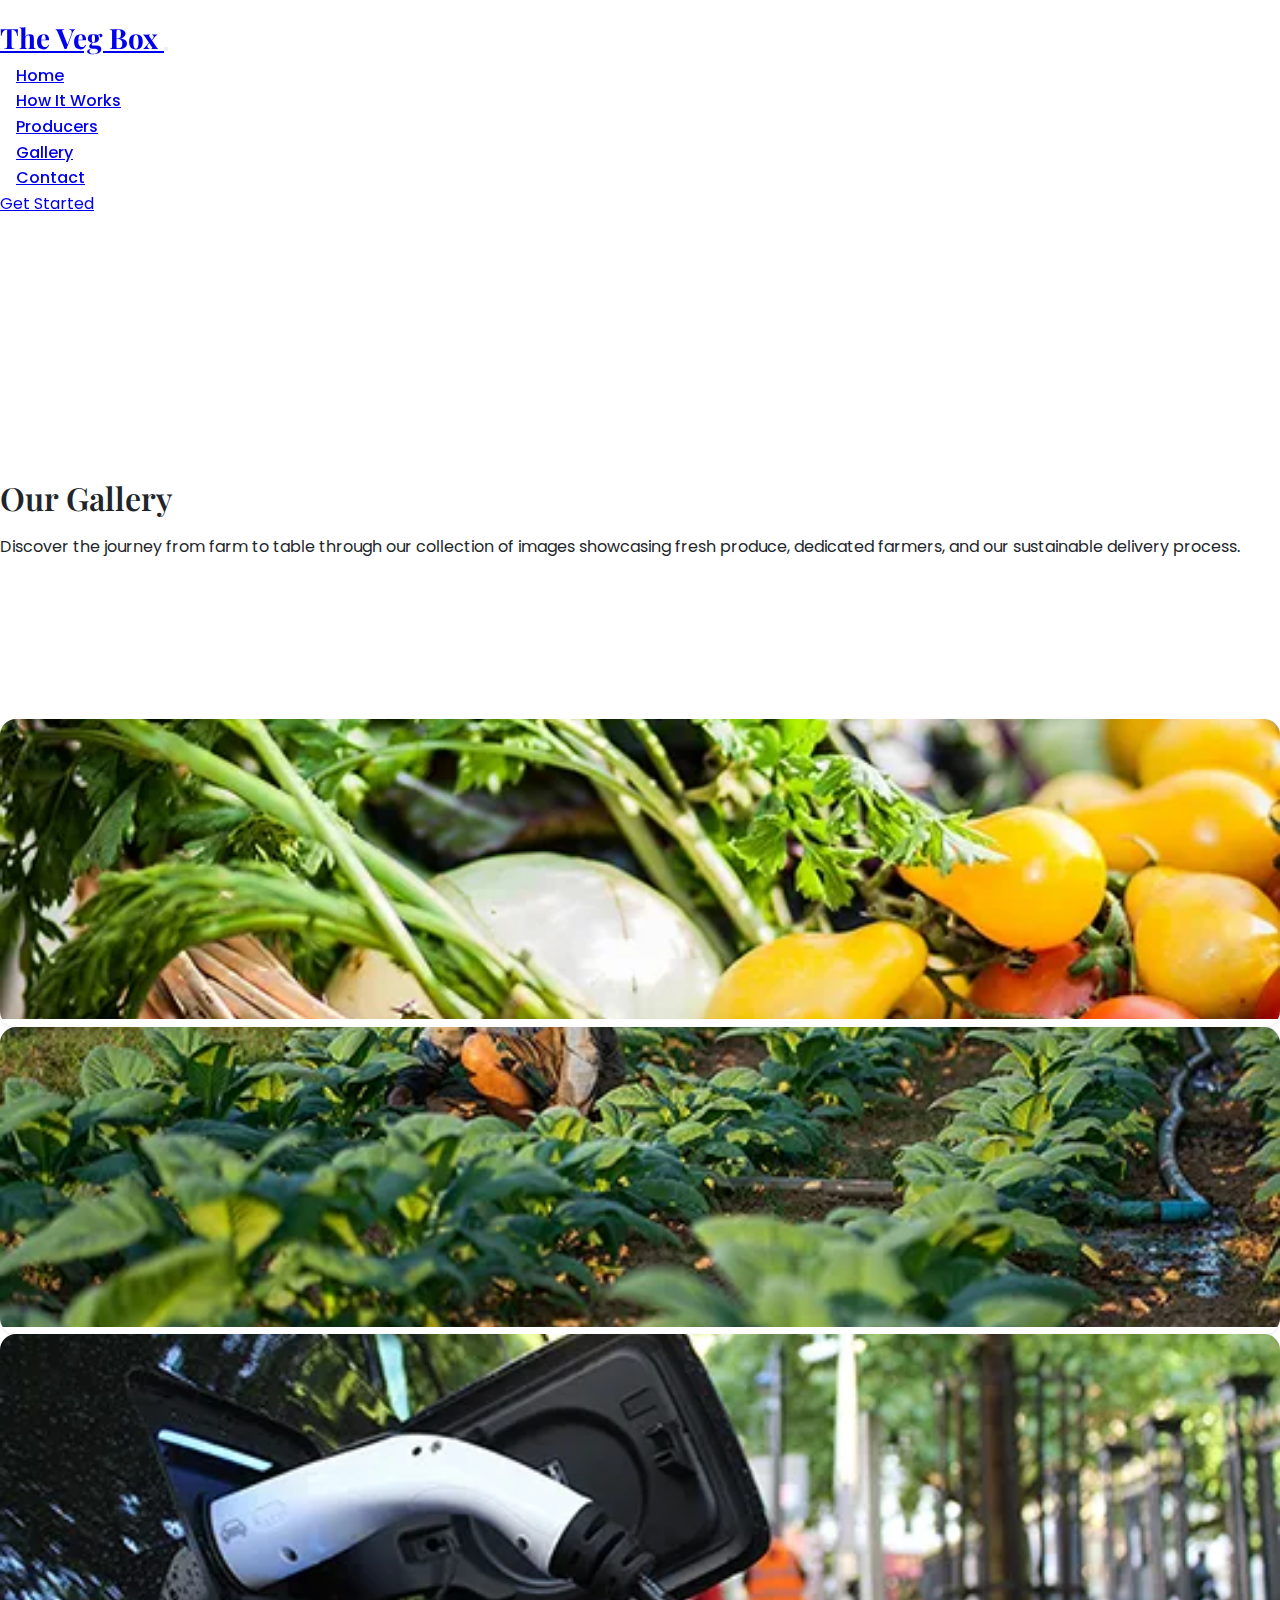
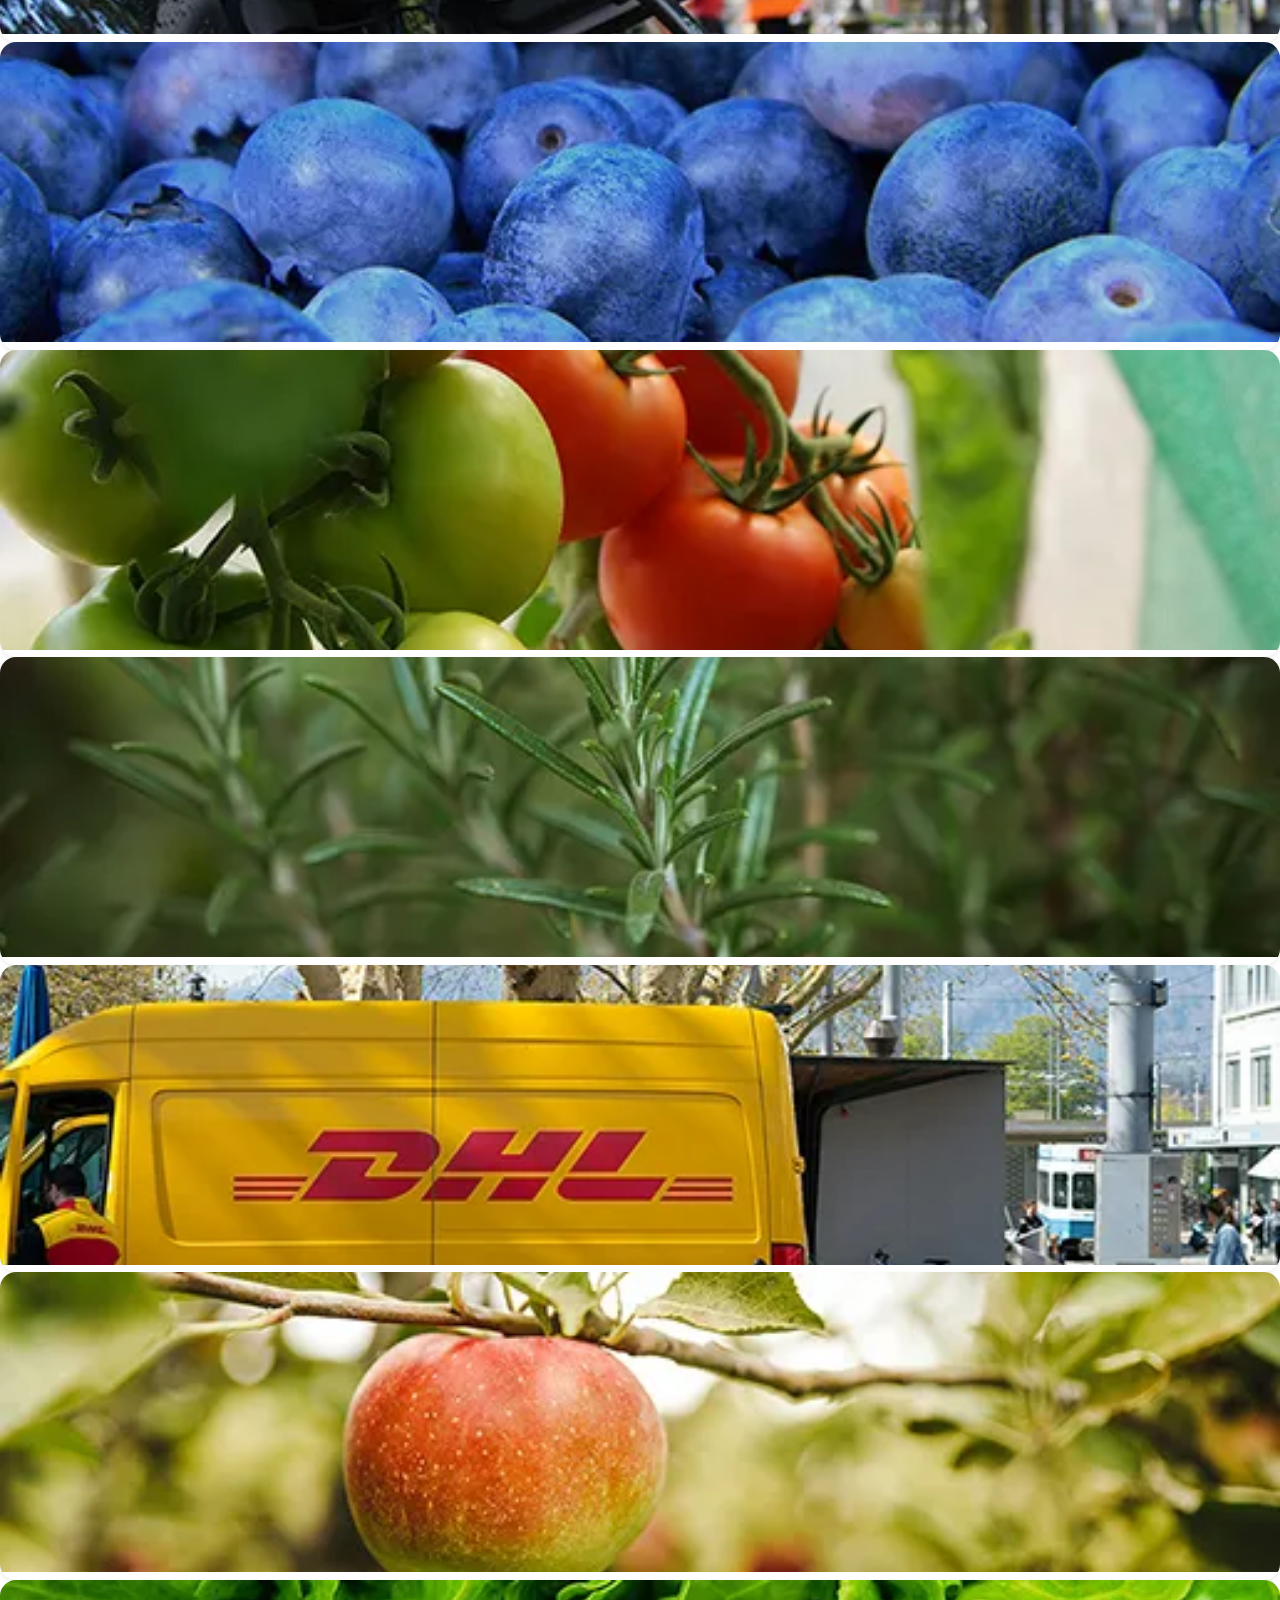
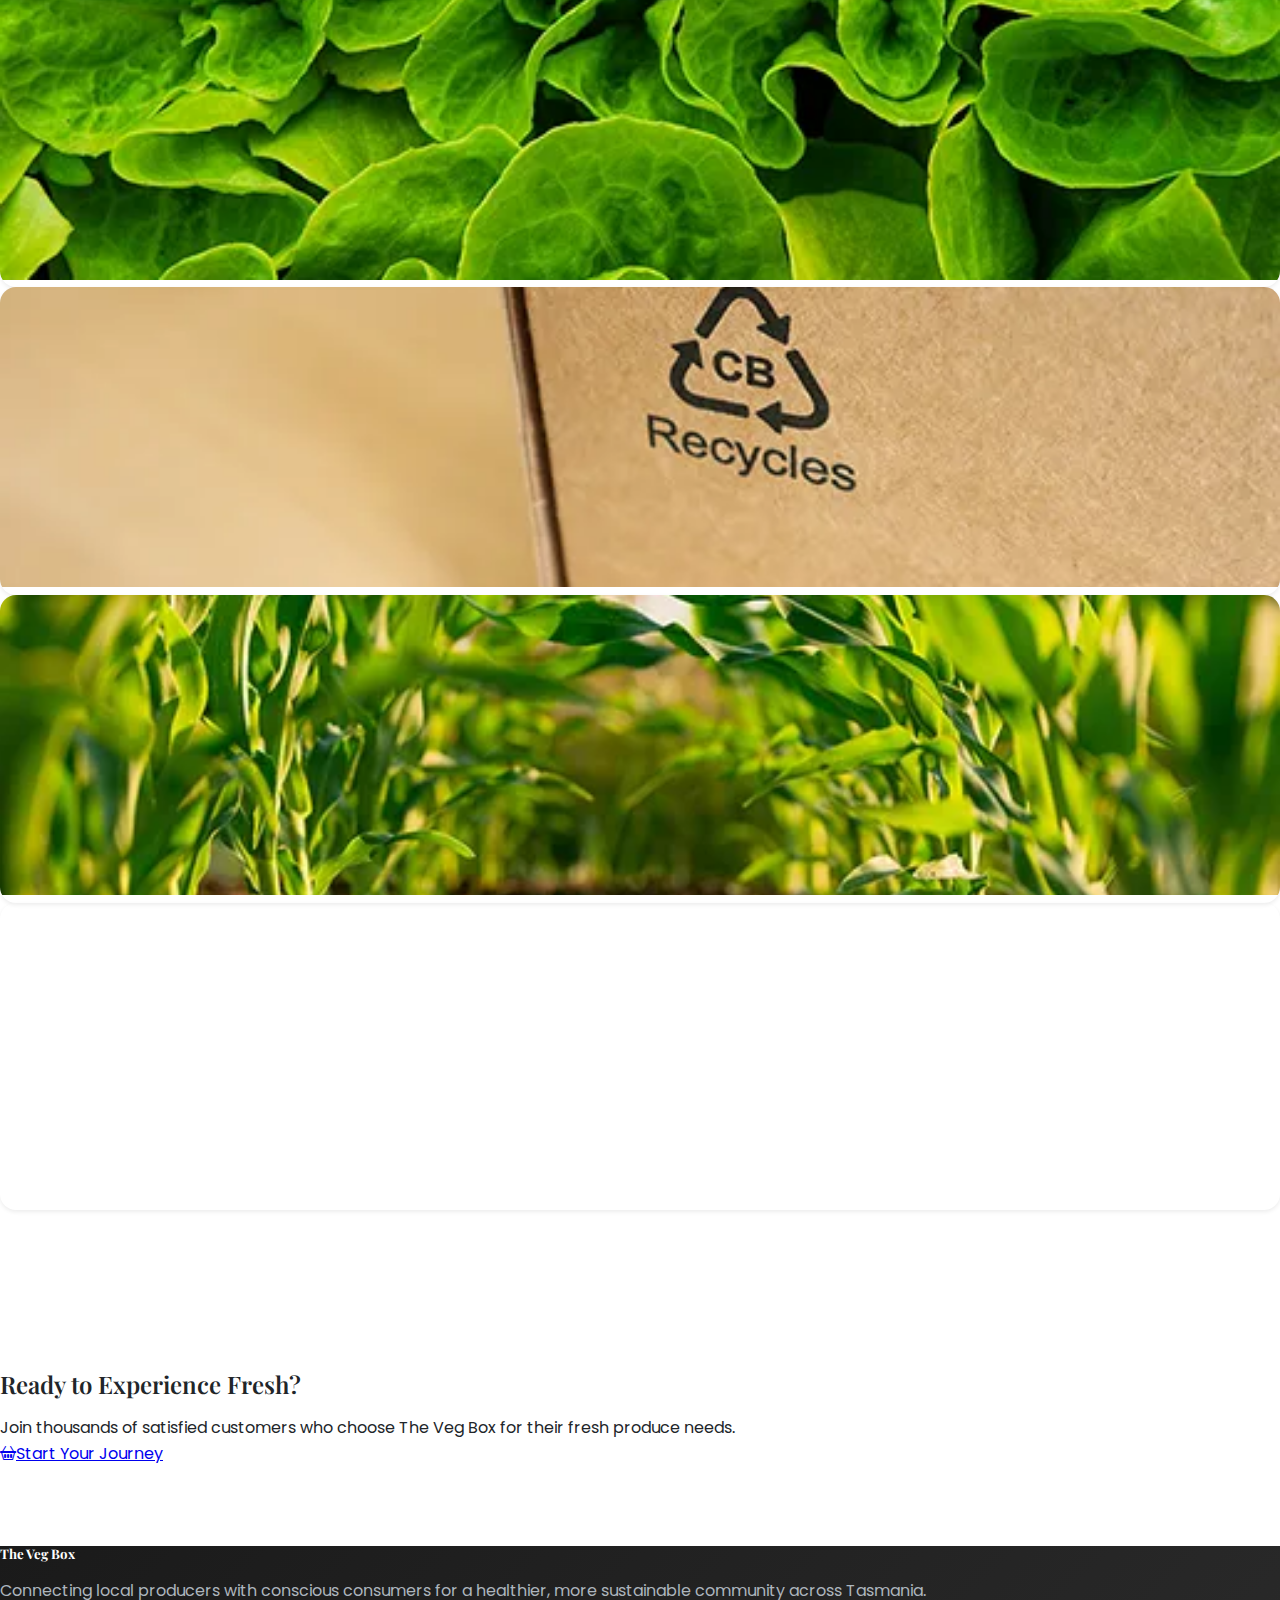
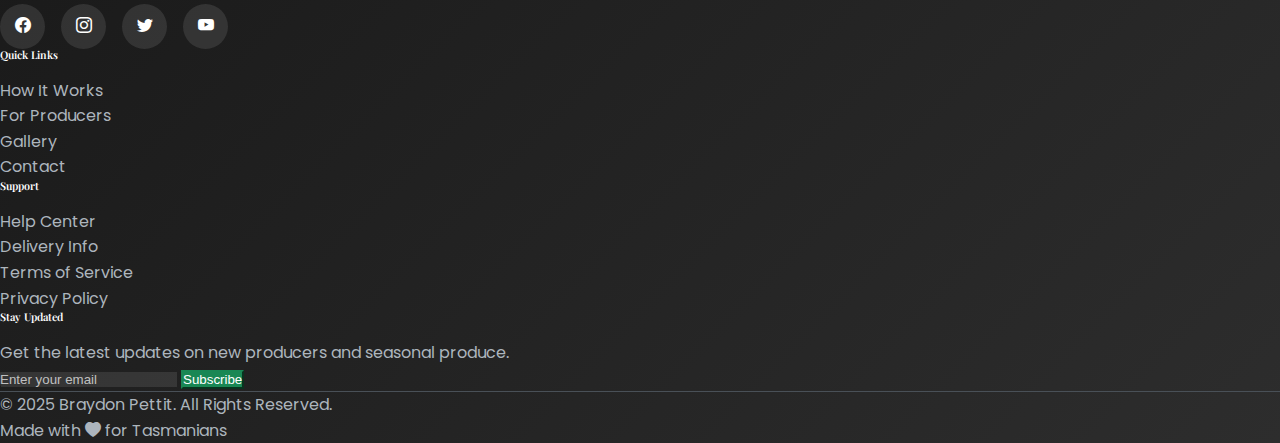
<file: gallery.html>
<!DOCTYPE html>
<html lang="en">

<head>
  <!-- Required meta tags -->
  <meta charset="UTF-8">
  <meta name="viewport" content="width=device-width, initial-scale=1.0">
  <meta http-equiv="X-UA-Compatible" content="IE=edge">

  <!-- Page Title -->
  <title>The Veg Box - Photo Gallery of Fresh Tasmania Produce</title>

  <!-- Description -->
  <meta name="description"
    content="Browse our gallery of fresh Tasmanian produce from local farmers. See the quality fruits and vegetables available through The Veg Box delivery service.">

  <!-- Robots -->
  <meta name="robots" content="index, follow">
  <meta name="googlebot" content="index, follow">

  <!-- Open Graph Protocol -->
  <meta property="og:title" content="The Veg Box">
  <meta property="og:site_name" content="The Veg Box">
  <meta property="og:url" content="https://bray2sick.github.io/the-veg-box/gallery.html">
  <meta property="og:description"
    content="Browse our gallery of fresh Tasmanian produce from local farmers. See the quality fruits and vegetables available through The Veg Box delivery service.">
  <meta property="og:type" content="website">

  <!-- Theme Color -->
  <meta name="theme-color" content="#ffffff">

  <!-- Web App Capabilities -->
  <meta name="mobile-web-app-capable" content="yes">
  <meta name="apple-mobile-web-app-capable" content="yes">
  <meta name="apple-mobile-web-app-title" content="The Veg Box">

  <!-- DNS Prefetch -->
  <link rel="dns-prefetch" href="https://cdn.jsdelivr.net">
  <link rel="dns-prefetch" href="https://fonts.googleapis.com">
  <link rel="dns-prefetch" href="https://fonts.gstatic.com">

  <!-- Favicon -->
  <link rel="icon" type="image/png" href="favicon-96x96.png" sizes="96x96">
  <link rel="icon" type="image/svg+xml" href="favicon.svg">
  <link rel="icon" type="image/x-icon" href="favicon.ico">
  <link rel="apple-touch-icon" sizes="180x180" href="apple-touch-icon.png">

  <!-- Manifest -->
  <link rel="manifest" href="site.webmanifest">

  <!-- Canonical -->
  <link rel="canonical" href="https://bray2sick.github.io/the-veg-box/gallery.html">

  <!-- Sitemap -->
  <link rel="sitemap" type="application/xml" title="sitemap" href="sitemap.xml">

  <!-- Bootstrap CSS -->
  <link href="https://cdn.jsdelivr.net/npm/bootstrap@5.3.6/dist/css/bootstrap.min.css" rel="stylesheet"
    integrity="sha384-4Q6Gf2aSP4eDXB8Miphtr37CMZZQ5oXLH2yaXMJ2w8e2ZtHTl7GptT4jmndRuHDT" crossorigin="anonymous">

  <!-- Bootstrap Icons -->
  <link rel="stylesheet" href="https://cdn.jsdelivr.net/npm/bootstrap-icons@1.11.2/font/bootstrap-icons.css">

  <!-- Custom CSS -->
  <link rel="stylesheet" href="styles/style.min.css">

  <!-- Google Fonts -->
  <link rel="preconnect" href="https://fonts.googleapis.com">
  <link rel="preconnect" href="https://fonts.gstatic.com" crossorigin>
  <link
    href="https://fonts.googleapis.com/css2?family=Poppins:wght@300;400;500;600;700;800&family=Playfair+Display:wght@400;500;600;700&display=swap"
    rel="stylesheet">
</head>

<!-- Body -->

<body>
  <!-- Header -->
  <header>
    <!-- Navigation -->
    <nav class="navbar navbar-expand-lg navbar-light bg-white shadow-sm fixed-top">
      <div class="container">
        <a class="navbar-brand fw-bold text-success d-flex align-items-center" href="index.html">
          <span class="brand-text">The Veg Box</span>
        </a>
        <button class="navbar-toggler border-0 shadow-none" type="button" data-bs-toggle="collapse"
          data-bs-target="#navbarNav" aria-controls="navbarNav" aria-expanded="false" aria-label="Toggle navigation">
          <span class="navbar-toggler-icon"></span>
        </button>
        <!-- Navigation Links -->
        <div class="collapse navbar-collapse" id="navbarNav">
          <ul class="navbar-nav ms-auto align-items-center">
            <li class="nav-item">
              <a class="nav-link fw-medium" href="index.html#home">Home</a>
            </li>
            <li class="nav-item">
              <a class="nav-link fw-medium" href="index.html#how-it-works">How It Works</a>
            </li>
            <li class="nav-item">
              <a class="nav-link fw-medium" href="index.html#producers">Producers</a>
            </li>
            <li class="nav-item">
              <a class="nav-link fw-medium" href="gallery.html">Gallery</a>
            </li>
            <li class="nav-item">
              <a class="nav-link fw-medium" href="index.html#contact">Contact</a>
            </li>
            <li class="nav-item ms-0 ms-lg-3">
              <a class="btn btn-success rounded-pill px-4 fw-medium" href="index.html#signup">Get Started</a>
            </li>
          </ul>
        </div>
      </div>
    </nav>
  </header>
  <!-- Main -->
  <main>
    <!-- Gallery Header Section -->
    <section class="gallery-header section-padding bg-light">
      <div class="container">
        <div class="row">
          <div class="col-lg-8 mx-auto text-center">
            <h1 class="display-4 fw-bold mb-4">Our Gallery</h1>
            <p class="lead text-muted">Discover the journey from farm to table through our collection of images
              showcasing fresh produce, dedicated farmers, and our sustainable delivery process.</p>
          </div>
        </div>
      </div>
    </section>
    <!-- Gallery Section -->
    <section class="gallery-section section-padding">
      <div class="container">
        <!-- Gallery Grid -->
        <div class="row g-4" id="galleryGrid">
          <!-- Image 1 -->
          <div class="col-lg-4 col-md-6 gallery-item">
            <div class="gallery-card">
              <img src="images/vegetables-788.webp"
                srcset="images/vegetables-516.webp 516w, images/vegetables-788.webp 788w, images/vegetables-1032.webp 1032w, images/vegetables-1350.webp 1350w, images/vegetables-1548.webp 1548w"
                sizes="(min-width: 780px) 452px, (min-width: 600px) 516px, (min-width: 520px) calc(33.33vw + 323px), calc(13vw + 411px)"
                alt="Photo by Jan Kraus on Unsplash" class="img-fluid" loading="lazy">
              <div class="gallery-overlay">
                <div class="gallery-content">
                  <h5 class="fw-semibold">Fresh Organic Vegetables</h5>
                  <p class="mb-0">Locally grown tomatoes, lettuce, and carrots</p>
                </div>
              </div>
            </div>
          </div>
          <!-- Image 2 -->
          <div class="col-lg-4 col-md-6 gallery-item">
            <div class="gallery-card">
              <img src="images/farmer-788.webp"
                srcset="images/farmer-516.webp 516w, images/farmer-788.webp 788w, images/farmer-1032.webp 1032w, images/farmer-1350.webp 1350w, images/farmer-1548.webp 1548w"
                sizes="(min-width: 780px) 452px, (min-width: 600px) 516px, (min-width: 520px) calc(33.33vw + 323px), calc(13vw + 411px)"
                alt="Photo by Siwawut Phoophinyo on Unsplash" class="img-fluid" loading="lazy">
              <div class="gallery-overlay">
                <div class="gallery-content">
                  <h5 class="fw-semibold">Local Farmer at Work</h5>
                  <p class="mb-0">Harvesting fresh produce with care</p>
                </div>
              </div>
            </div>
          </div>
          <!-- Image 3 -->
          <div class="col-lg-4 col-md-6 gallery-item">
            <div class="gallery-card">
              <img src="images/electric-788.webp"
                srcset="images/electric-516.webp 516w, images/electric-788.webp 788w, images/electric-1032.webp 1032w, images/electric-1350.webp 1350w, images/electric-1548.webp 1548w"
                sizes="(min-width: 780px) 452px, (min-width: 600px) 516px, (min-width: 520px) calc(33.33vw + 323px), calc(13vw + 411px)"
                alt="Photo by Andrew Roberts on Unsplash" class="img-fluid" loading="lazy">
              <div class="gallery-overlay">
                <div class="gallery-content">
                  <h5 class="fw-semibold">Eco-Friendly Delivery</h5>
                  <p class="mb-0">Electric vehicles for sustainable transport</p>
                </div>
              </div>
            </div>
          </div>
          <!-- Image 4 -->
          <div class="col-lg-4 col-md-6 gallery-item">
            <div class="gallery-card">
              <img src="images/blueberries-1032.webp"
                srcset="images/blueberries-516.webp 516w, images/blueberries-832.webp 832w, images/blueberries-1032.webp 1032w, images/blueberries-1248.webp 1248w, images/blueberries-1548.webp 1548w"
                sizes="(min-width: 780px) 394px, (min-width: 580px) 516px, (min-width: 460px) calc(100vw - 24px), calc(11.43vw + 366px)"
                alt="Photo by Katherine Chase on Unsplash" class="img-fluid" loading="lazy">
              <div class="gallery-overlay">
                <div class="gallery-content">
                  <h5 class="fw-semibold">Fresh Local Fruits</h5>
                  <p class="mb-0">Seasonal fruits from local orchards</p>
                </div>
              </div>
            </div>
          </div>
          <!-- Image 5 -->
          <div class="col-lg-4 col-md-6 gallery-item">
            <div class="gallery-card">
              <img src="images/greenhouse-784.webp"
                srcset="images/greenhouse-516.webp 516w, images/greenhouse-784.webp 784w, images/greenhouse-1032.webp 1032w, images/greenhouse-1344.webp 1344w, images/greenhouse-1548.webp 1548w"
                sizes="(min-width: 780px) 452px, (min-width: 600px) 516px, (min-width: 520px) calc(33.33vw + 323px), calc(13vw + 411px)"
                alt="Photo by Dani California on Unsplash" class="img-fluid" loading="lazy">
              <div class="gallery-overlay">
                <div class="gallery-content">
                  <h5 class="fw-semibold">Greenhouse Growing</h5>
                  <p class="mb-0">Sustainable farming practices</p>
                </div>
              </div>
            </div>
          </div>
          <!-- Image 6 -->
          <div class="col-lg-4 col-md-6 gallery-item">
            <div class="gallery-card">
              <img src="images/rosemary-790.webp"
                srcset="images/rosemary-516.webp 516w, images/rosemary-790.webp 790w, images/rosemary-1032.webp 1032w, images/rosemary-1353.webp 1353w, images/rosemary-1548.webp 1548w"
                sizes="(min-width: 780px) 452px, (min-width: 600px) 516px, (min-width: 520px) calc(33.33vw + 323px), calc(13vw + 411px)"
                alt="Photo by Babette Landmesser on Unsplash" class="img-fluid" loading="lazy">
              <div class="gallery-overlay">
                <div class="gallery-content">
                  <h5 class="fw-semibold">Fresh Herbs</h5>
                  <p class="mb-0">Aromatic herbs for cooking</p>
                </div>
              </div>
            </div>
          </div>
          <!-- Image 7 -->
          <div class="col-lg-4 col-md-6 gallery-item">
            <div class="gallery-card">
              <img src="images/delivery-788.webp"
                srcset="images/delivery-516.webp 516w, images/delivery-788.webp 788w, images/delivery-1032.webp 1032w, images/delivery-1350.webp 1350w, images/delivery-1548.webp 1548w"
                sizes="(min-width: 780px) 452px, (min-width: 600px) 516px, (min-width: 520px) calc(33.33vw + 323px), calc(13vw + 411px)"
                alt="Photo by Kathryn Patterson on Unsplash" class="img-fluid" loading="lazy">
              <div class="gallery-overlay">
                <div class="gallery-content">
                  <h5 class="fw-semibold">Door-to-Door Service</h5>
                  <p class="mb-0">Reliable delivery to your home</p>
                </div>
              </div>
            </div>
          </div>
          <!-- Image 8 -->
          <div class="col-lg-4 col-md-6 gallery-item">
            <div class="gallery-card">
              <img src="images/apple-786.webp"
                srcset="images/apple-516.webp 516w, images/apple-786.webp 786w, images/apple-1032.webp 1032w, images/apple-1347.webp 1347w, images/apple-1548.webp 1548w"
                sizes="(min-width: 780px) 452px, (min-width: 600px) 516px, (min-width: 520px) calc(33.33vw + 323px), calc(13vw + 411px)"
                alt="Photo by Duta Waskita on Unsplash" class="img-fluid" loading="lazy">
              <div class="gallery-overlay">
                <div class="gallery-content">
                  <h5 class="fw-semibold">Family Farming</h5>
                  <p class="mb-0">Generations of farming expertise</p>
                </div>
              </div>
            </div>
          </div>
          <!-- Image 9 -->
          <div class="col-lg-4 col-md-6 gallery-item">
            <div class="gallery-card">
              <img src="images/greens-784.webp"
                srcset="images/greens-516.webp 516w, images/greens-784.webp 784w, images/greens-1032.webp 1032w, images/greens-1344.webp 1344w, images/greens-1548.webp 1548w"
                sizes="(min-width: 780px) 452px, (min-width: 600px) 516px, (min-width: 520px) calc(33.33vw + 323px), calc(13vw + 411px)"
                alt="Photo by Bailey Heedick on Unsplash" class="img-fluid" loading="lazy">
              <div class="gallery-overlay">
                <div class="gallery-content">
                  <h5 class="fw-semibold">Seasonal Greens</h5>
                  <p class="mb-0">Farm-fresh kale and spinach varieties</p>
                </div>
              </div>
            </div>
          </div>
          <!-- Image 10 -->
          <div class="col-lg-4 col-md-6 gallery-item">
            <div class="gallery-card">
              <img src="images/packaging-788.webp"
                srcset="images/packaging-516.webp 516w, images/packaging-788.webp 788w, images/packaging-1032.webp 1032w, images/packaging-1350.webp 1350w, images/packaging-1548.webp 1548w"
                sizes="(min-width: 780px) 452px, (min-width: 600px) 516px, (min-width: 520px) calc(33.33vw + 323px), calc(13vw + 411px)"
                alt="Photo by Ochir-Erdene Oyunmedeg on Unsplash" class="img-fluid" loading="lazy">
              <div class="gallery-overlay">
                <div class="gallery-content">
                  <h5 class="fw-semibold">Sustainable Packaging</h5>
                  <p class="mb-0">Eco-friendly delivery boxes</p>
                </div>
              </div>
            </div>
          </div>
          <!-- Image 11 -->
          <div class="col-lg-4 col-md-6 gallery-item">
            <div class="gallery-card">
              <img src="images/cornrows-788.webp"
                srcset="images/cornrows-516.webp 516w, images/cornrows-788.webp 788w, images/cornrows-1032.webp 1032w, images/cornrows-1350.webp 1350w, images/cornrows-1548.webp 1548w"
                sizes="(min-width: 780px) 452px, (min-width: 600px) 516px, (min-width: 520px) calc(33.33vw + 323px), calc(13vw + 411px)"
                alt="Photo by Steven Weeks on Unsplash" class="img-fluid" loading="lazy">
              <div class="gallery-overlay">
                <div class="gallery-content">
                  <h5 class="fw-semibold">Market Fresh</h5>
                  <p class="mb-0">Direct from farmer to you</p>
                </div>
              </div>
            </div>
          </div>
          <!-- Image 12 -->
          <div class="col-lg-4 col-md-6 gallery-item">
            <div class="gallery-card">
              <img src="images/eggs-1032.webp"
                srcset="images/eggs-516.webp 516w, images/eggs-832.webp 832w, images/eggs-1032.webp 1032w, images/eggs-1248.webp 1248w, images/eggs-1548.webp 1548w"
                sizes="(min-width: 1400px) 416px, (min-width: 780px) 384px, (min-width: 580px) 516px, (min-width: 440px) calc(100vw - 24px), calc(9.17vw + 358px)"
                alt="Photo by Erol Ahmed on Unsplash" class="img-fluid" loading="lazy">
              <div class="gallery-overlay">
                <div class="gallery-content">
                  <h5 class="fw-semibold">Free-Range Eggs</h5>
                  <p class="mb-0">Fresh eggs from happy chickens</p>
                </div>
              </div>
            </div>
          </div>
        </div>
      </div>
    </section>
    <!-- Call to Action -->
    <section class="cta-section section-padding bg-success text-white">
      <div class="container">
        <div class="row">
          <div class="col-lg-8 mx-auto text-center">
            <h2 class="section-title text-white mb-4">Ready to Experience Fresh?</h2>
            <p class="lead mb-4">Join thousands of satisfied customers who choose The Veg Box for their fresh produce
              needs.</p>
            <a href="index.html#signup" class="btn btn-warning btn-lg rounded-pill px-5 fw-semibold">
              <i class="bi bi-basket2 me-2"></i>Start Your Journey
            </a>
          </div>
        </div>
      </div>
    </section>
  </main>
  <!-- Newsletter Popup -->
  <input type="checkbox" id="closePopup" style="display: none;">
  <div class="newsletter-popup">
    <div class="newsletter-popup-content p-5">
      <label for="closePopup" class="popup-close">
        <i class="bi bi-x-lg"></i>
      </label>
      <div class="text-center mb-4">
        <i class="bi bi-envelope-heart text-success" style="font-size: 3rem;"></i>
        <h3 class="fw-bold mt-3 mb-2">Stay Updated!</h3>
        <p class="text-muted">Get fresh deals and seasonal produce updates</p>
      </div>
      <form class="newsletter-popup-form" action="index.html" method="GET">
        <div class="mb-3">
          <input type="email" class="form-control form-control-lg" id="popupEmail" name="popupEmail"
            placeholder="Enter your email" required>
        </div>
        <div class="mb-3">
          <div class="form-check">
            <input class="form-check-input" type="checkbox" id="agreeTerms" required>
            <label class="form-check-label" for="agreeTerms">
              I agree to receive newsletters from The Veg Box
            </label>
          </div>
        </div>
        <button type="submit" class="btn btn-success btn-lg w-100 rounded-pill">
          <i class="bi bi-envelope-plus me-2"></i>Subscribe Now
        </button>
        <p class="text-muted text-center mt-3 small">
          No spam, unsubscribe anytime
        </p>
      </form>
    </div>
  </div>
  <!-- Footer -->
  <footer class="footer bg-dark text-white">
    <div class="container">
      <div class="footer-content py-5">
        <div class="row">
          <div class="col-lg-4 mb-4">
            <div class="footer-brand mb-4">
              <h5 class="fw-bold d-flex align-items-center">The Veg Box</h5>
            </div>
            <p class="text-muted mb-4">Connecting local producers with conscious consumers for a healthier, more
              sustainable community across Tasmania.</p>
            <!-- Social Links -->
            <div class="social-links">
              <a href="https://www.facebook.com/" class="social-link me-3" aria-label="Follow us on Facebook"
                target="_blank" rel="noopener noreferrer">
                <i class="bi bi-facebook"></i>
              </a>
              <a href="https://www.instagram.com/" class="social-link me-3" aria-label="Follow us on Instagram"
                target="_blank" rel="noopener noreferrer">
                <i class="bi bi-instagram"></i>
              </a>
              <a href="https://x.com/" class="social-link me-3" aria-label="Follow us on Twitter" target="_blank"
                rel="noopener noreferrer">
                <i class="bi bi-twitter"></i>
              </a>
              <a href="https://www.youtube.com/" class="social-link" aria-label="Subscribe to our YouTube channel"
                target="_blank" rel="noopener noreferrer">
                <i class="bi bi-youtube"></i>
              </a>
            </div>
          </div>
          <!-- Quick Links -->
          <div class="col-lg-2 col-md-6 mb-4">
            <h6 class="fw-semibold mb-3">Quick Links</h6>
            <ul class="list-unstyled footer-links">
              <li class="mb-2"><a href="#how-it-works">How It Works</a></li>
              <li class="mb-2"><a href="#producers">For Producers</a></li>
              <li class="mb-2"><a href="gallery.html">Gallery</a></li>
              <li class="mb-2"><a href="#contact">Contact</a></li>
            </ul>
          </div>
          <!-- Support -->
          <div class="col-lg-2 col-md-6 mb-4">
            <h6 class="fw-semibold mb-3">Support</h6>
            <ul class="list-unstyled footer-links">
              <li class="mb-2"><a href="#">Help Center</a></li>
              <li class="mb-2"><a href="#">Delivery Info</a></li>
              <li class="mb-2"><a href="#">Terms of Service</a></li>
              <li class="mb-2"><a href="#">Privacy Policy</a></li>
            </ul>
          </div>
          <!-- Newsletter -->
          <div class="col-lg-4 mb-4">
            <h6 class="fw-semibold mb-3">Stay Updated</h6>
            <p class="text-muted mb-3">Get the latest updates on new producers and seasonal produce.</p>
            <form class="newsletter-form">
              <div class="input-group">
                <input type="email" class="form-control" id="newsletterEmail" name="newsletterEmail"
                  placeholder="Enter your email" aria-label="Email address for newsletter" required>
                <button class="btn btn-success fw-medium" type="submit">Subscribe</button>
              </div>
            </form>
          </div>
        </div>
      </div>
      <!-- Copyright -->
      <div class="footer-bottom py-4 border-top border-secondary">
        <div class="row align-items-center">
          <div class="col-md-6 text-center text-md-start">
            <p class="text-muted mb-0">&copy; 2025 <a href="https://bray2sick.github.io/" class="copyright-link"
                target="_blank">Braydon Pettit</a>. All Rights Reserved.</p>
          </div>
          <div class="col-md-6 text-center text-md-end">
            <p class="text-muted mb-0">Made with <i class="bi bi-heart-fill text-danger"></i> for Tasmanians</p>
          </div>
        </div>
      </div>
    </div>
  </footer>
  <!-- Bootstrap JS -->
  <script src="https://cdn.jsdelivr.net/npm/bootstrap@5.3.6/dist/js/bootstrap.bundle.min.js"
    integrity="sha384-j1CDi7MgGQ12Z7Qab0qlWQ/Qqz24Gc6BM0thvEMVjHnfYGF0rmFCozFSxQBxwHKO"
    crossorigin="anonymous"></script>
</body>

</html>
</file>
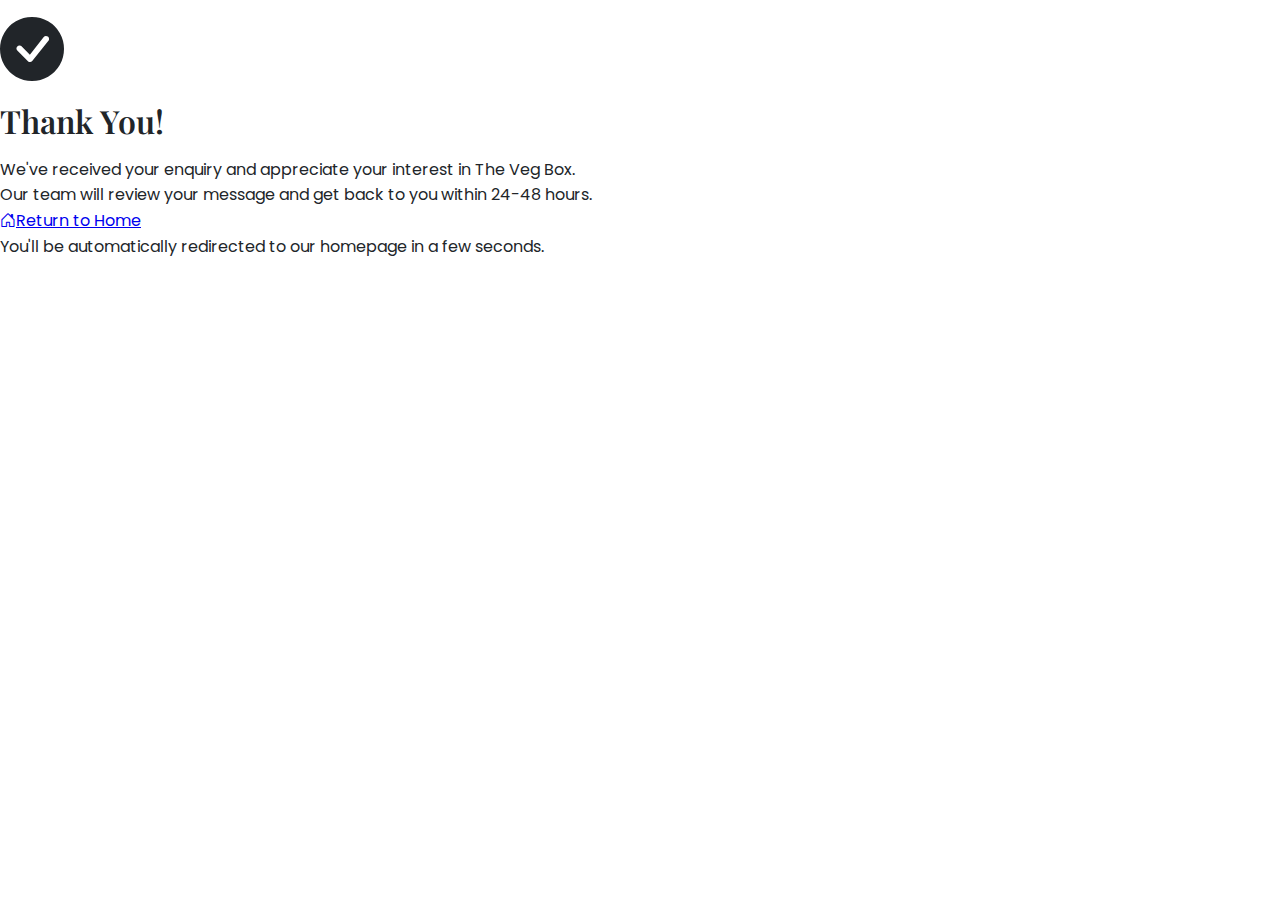
<file: thanks.html>
<!DOCTYPE html>
<html lang="en">

<head>
  <!-- Required meta tags -->
  <meta charset="UTF-8">
  <meta name="viewport" content="width=device-width, initial-scale=1.0">
  <meta http-equiv="X-UA-Compatible" content="IE=edge">

  <!-- Title -->
  <title>The Veg Box - Thank You For Your Message!</title>

  <!-- Description -->
  <meta name="description"
    content="Thank you for contacting The Veg Box! We've received your message and will respond shortly about our fresh local produce delivery service in Tasmania.">

  <!-- Auto-redirect to home page after 5 seconds -->
  <meta http-equiv="refresh" content="5; url=index.html">

  <!-- Robots -->
  <meta name="robots" content="index, follow">
  <meta name="googlebot" content="index, follow">

  <!-- Open Graph Protocol -->
  <meta property="og:title" content="The Veg Box">
  <meta property="og:site_name" content="The Veg Box">
  <meta property="og:url" content="https://bray2sick.github.io/the-veg-box/thanks.html">
  <meta property="og:description"
    content="Thank you for contacting The Veg Box! We've received your message and will respond shortly about our fresh local produce delivery service in Tasmania.">
  <meta property="og:type" content="website">

  <!-- Theme Color -->
  <meta name="theme-color" content="#ffffff">

  <!-- Web App Capabilities -->
  <meta name="mobile-web-app-capable" content="yes">
  <meta name="apple-mobile-web-app-capable" content="yes">
  <meta name="apple-mobile-web-app-title" content="The Veg Box">

  <!-- DNS Prefetch -->
  <link rel="dns-prefetch" href="https://cdn.jsdelivr.net">
  <link rel="dns-prefetch" href="https://fonts.googleapis.com">
  <link rel="dns-prefetch" href="https://fonts.gstatic.com">

  <!-- Favicon -->
  <link rel="icon" type="image/png" href="favicon-96x96.png" sizes="96x96">
  <link rel="icon" type="image/svg+xml" href="favicon.svg">
  <link rel="shortcut icon" href="favicon.ico">
  <link rel="apple-touch-icon" sizes="180x180" href="apple-touch-icon.png">

  <!-- Manifest -->
  <link rel="manifest" href="site.webmanifest">

  <!-- Canonical -->
  <link rel="canonical" href="https://bray2sick.github.io/the-veg-box/thanks.html">

  <!-- Sitemap -->
  <link rel="sitemap" type="application/xml" title="sitemap" href="sitemap.xml">

  <!-- Bootstrap CSS -->
  <link href="https://cdn.jsdelivr.net/npm/bootstrap@5.3.6/dist/css/bootstrap.min.css" rel="stylesheet"
    integrity="sha384-4Q6Gf2aSP4eDXB8Miphtr37CMZZQ5oXLH2yaXMJ2w8e2ZtHTl7GptT4jmndRuHDT" crossorigin="anonymous">

  <!-- Bootstrap Icons -->
  <link rel="stylesheet" href="https://cdn.jsdelivr.net/npm/bootstrap-icons@1.11.2/font/bootstrap-icons.css">

  <!-- Custom CSS -->
  <link rel="stylesheet" href="styles/style.min.css">

  <!-- Google Fonts -->
  <link rel="preconnect" href="https://fonts.googleapis.com">
  <link rel="preconnect" href="https://fonts.gstatic.com" crossorigin>
  <link
    href="https://fonts.googleapis.com/css2?family=Poppins:wght@300;400;500;600;700;800&family=Playfair+Display:wght@400;500;600;700&display=swap"
    rel="stylesheet">
</head>

<!-- Body -->
<body>
  <!-- Main -->
  <main>
    <div class="container min-vh-100 d-flex flex-column justify-content-center align-items-center py-5">
      <div class="card shadow-sm border-0 text-center p-4 p-md-5 mx-3" style="max-width: 600px;">
        <div class="mb-4">
          <i class="bi bi-check-circle-fill text-success" style="font-size: 4rem;"></i>
        </div>
        <h1 class="display-5 fw-bold mb-3">Thank You!</h1>
        <p class="lead mb-4">We've received your enquiry and appreciate your interest in The Veg Box.</p>
        <p class="mb-4">Our team will review your message and get back to you within 24-48 hours.</p>
        <div class="mt-3">
          <a href="index.html" class="btn btn-success px-4 py-2">
            <i class="bi bi-house-door me-2"></i>Return to Home
          </a>
        </div>
        <p class="text-muted mt-4 small">You'll be automatically redirected to our homepage in a few seconds.</p>
      </div>
    </div>
  </main>
  <!-- Bootstrap JS -->
  <script src="https://cdn.jsdelivr.net/npm/bootstrap@5.3.6/dist/js/bootstrap.bundle.min.js"
    integrity="sha384-j1CDi7MgGQ12Z7Qab0qlWQ/Qqz24Gc6BM0thvEMVjHnfYGF0rmFCozFSxQBxwHKO"
    crossorigin="anonymous"></script>
</body>

</html>
</file>
<file: styles/style.min.css>
@import url('https://fonts.googleapis.com/css2?family=Poppins:wght@300;400;500;600;700;800&family=Playfair+Display:wght@400;500;600;700&display=swap');:root{--primary-green:#198754;--secondary-green:#20c997;--dark-green:#146c43;--light-green:#d1e7dd;--accent-yellow:#ffc107;--accent-orange:#fd7e14;--text-dark:#212529;--text-muted:#6c757d;--text-light:#f8f9fa;--white:#ffffff;--border-radius:1rem;--border-radius-sm:.5rem;--border-radius-lg:1.5rem;--transition:all .3s cubic-bezier(.4,0,.2,1);--shadow-sm:0 .125rem .25rem rgba(0,0,0,.075);--shadow-md:0 .5rem 1rem rgba(0,0,0,.15);--shadow-lg:0 1rem 3rem rgba(0,0,0,.175);}*{margin:0;padding:0;box-sizing:border-box;}html{scroll-behavior:smooth;scroll-padding-top:87px;}body{font-family:'Poppins',-apple-system,BlinkMacSystemFont,'Segoe UI',Roboto,sans-serif;font-weight:400;font-style:normal;line-height:1.6;color:var(--text-dark);overflow-x:hidden;}h1,h2,h3,h4,h5,h6{font-family:'Playfair Display',serif;font-weight:600;font-style:normal;line-height:1.2;margin-bottom:1rem;}.section-padding{padding:5rem 0;}#home{scroll-margin-top:0;}::-webkit-scrollbar{width:8px;}::-webkit-scrollbar-track{background:var(--light-green);}::-webkit-scrollbar-thumb{background:var(--primary-green);border-radius:4px;}::-webkit-scrollbar-thumb:hover{background:var(--dark-green);}.navbar{backdrop-filter:blur(20px);background-color:rgba(255,255,255,.95)!important;transition:var(--transition);padding:1rem 0;}.navbar-brand{font-size:1.75rem;font-weight:700;transition:var(--transition);}.brand-text{font-family:'Playfair Display',serif;font-style:normal;}.nav-link{font-weight:500;padding:.75rem 1rem!important;transition:var(--transition);position:relative;}.nav-link:hover,.nav-link.active{color:var(--primary-green)!important;}.nav-link::after{content:'';position:absolute;bottom:0;left:50%;width:0;height:2px;background:var(--primary-green);transition:var(--transition);transform:translateX(-50%);}.nav-link:hover::after,.nav-link.active::after{width:80%;}.pt-navbar{padding-top:87px;}.carousel-item{height:50vh;margin-top:0;}.carousel-item img{height:100%;object-fit:cover;object-position:center;filter:brightness(.8);}.carousel-caption{left:0;right:0;bottom:0;top:0;padding:0;display:flex!important;flex-direction:column;justify-content:center;align-items:center;text-align:center;}.carousel-caption h3{font-size:2.5rem;margin-bottom:1rem;text-shadow:2px 2px 4px rgba(0,0,0,.5);}.carousel-caption p{font-size:1.25rem;margin-bottom:1.5rem;text-shadow:1px 1px 3px rgba(0,0,0,.5);}.process-card{padding:2rem;background:var(--white);border-radius:var(--border-radius);box-shadow:var(--shadow-sm);transition:var(--transition);position:relative;overflow:hidden;}.process-card::before{content:'';position:absolute;top:0;left:0;width:100%;height:4px;background:linear-gradient(90deg,var(--primary-green),var(--secondary-green));transform:scaleX(0);transition:var(--transition);}.process-card:hover::before{transform:scaleX(1);}.process-card:hover{transform:translateY(-10px);box-shadow:var(--shadow-lg);}.process-icon{width:100px;height:100px;background:linear-gradient(135deg,var(--primary-green),var(--secondary-green));border-radius:50%;display:flex;align-items:center;justify-content:center;margin:0 auto;color:var(--white);font-size:2.5rem;position:relative;box-shadow:var(--shadow-md);transition:var(--transition);}.process-number{position:absolute;top:-10px;right:-10px;width:30px;height:30px;background:var(--accent-yellow);color:var(--text-dark);border-radius:50%;display:flex;align-items:center;justify-content:center;font-size:.875rem;font-weight:700;box-shadow:var(--shadow-sm);}.process-card:hover .process-icon{transform:scale(1.1) rotate(5deg);}.video-section{background:linear-gradient(135deg,#f8f9fa 0%,#e9ecef 100%);}.feature-card{transition:var(--transition);border-radius:var(--border-radius)!important;overflow:hidden;position:relative;}.feature-card::before{content:'';position:absolute;top:0;left:0;width:100%;height:100%;background:linear-gradient(135deg,var(--primary-green),var(--secondary-green));opacity:0;transition:var(--transition);z-index:1;}.feature-card:hover::before{opacity:.05;}.feature-card:hover{transform:translateY(-10px);box-shadow:var(--shadow-lg)!important;}.feature-card .card-body{position:relative;z-index:2;}.feature-icon-large{width:80px;height:80px;background:linear-gradient(135deg,var(--light-green),var(--secondary-green));border-radius:50%;display:flex;align-items:center;justify-content:center;margin:0 auto;color:var(--primary-green);font-size:2rem;transition:var(--transition);}.feature-card:hover .feature-icon-large{transform:scale(1.1);background:linear-gradient(135deg,var(--primary-green),var(--secondary-green));color:white;}.map-section{background:var(--white);}.map-container{border-radius:var(--border-radius);overflow:hidden;box-shadow:var(--shadow-lg);transition:var(--transition);}.map-container:hover{transform:translateY(-5px);}.delivery-info{background:var(--light-green);padding:2rem;border-radius:var(--border-radius);margin-top:2rem;}.signup-section{background:linear-gradient(135deg,#f8f9fa 0%,#e9ecef 100%);}.signup-card{transition:var(--transition);border-radius:var(--border-radius)!important;position:relative;overflow:hidden;}.signup-card::before{content:'';position:absolute;top:0;left:0;width:100%;height:4px;background:linear-gradient(90deg,var(--primary-green),var(--secondary-green));transform:scaleX(0);transition:var(--transition);}.signup-card:hover::before{transform:scaleX(1);}.signup-card:hover{transform:translateY(-15px);box-shadow:var(--shadow-lg)!important;}.signup-icon{width:80px;height:80px;background:linear-gradient(135deg,var(--light-green),var(--secondary-green));border-radius:50%;display:flex;align-items:center;justify-content:center;margin:0 auto;color:var(--primary-green);font-size:2rem;transition:var(--transition);}.signup-card:hover .signup-icon{transform:scale(1.1);background:linear-gradient(135deg,var(--primary-green),var(--secondary-green));color:var(--white);}.contact-section{background:var(--white);}.contact-form-container{background:var(--white);padding:3rem;border-radius:var(--border-radius-lg);box-shadow:var(--shadow-lg);position:relative;overflow:hidden;}.contact-form-container::before{content:'';position:absolute;top:0;left:0;width:100%;height:4px;background:linear-gradient(90deg,var(--primary-green),var(--secondary-green));}.contact-form .form-control,.contact-form .form-select{border:2px solid #e9ecef;border-radius:var(--border-radius-sm);padding:.75rem 1rem;transition:var(--transition);font-weight:500;}.contact-form .form-control:focus,.contact-form .form-select:focus{border-color:var(--primary-green);box-shadow:0 0 0 .2rem rgba(25,135,84,.25);}.contact-form .form-label{color:var(--text-dark);margin-bottom:.5rem;}.gallery-header{padding-top:246.797px;}.gallery-card{position:relative;overflow:hidden;border-radius:var(--border-radius);box-shadow:var(--shadow-sm);transition:var(--transition);cursor:pointer;}.gallery-card:hover{transform:translateY(-5px);box-shadow:var(--shadow-lg);}.gallery-card img{width:100%;height:300px;object-fit:cover;transition:var(--transition);}.gallery-overlay{position:absolute;top:0;left:0;width:100%;height:100%;background:linear-gradient(to bottom,transparent 0%,rgba(0,0,0,.8) 100%);opacity:0;transition:var(--transition);display:flex;align-items:flex-end;padding:2rem;}.gallery-card:hover .gallery-overlay{opacity:1;}.gallery-card:hover img{transform:scale(1.1);}.gallery-content{color:white;transform:translateY(20px);transition:var(--transition);}.gallery-card:hover .gallery-content{transform:translateY(0);}.footer{background:linear-gradient(135deg,#1a1a1a,#2d2d2d)!important;}.footer-brand{font-family:'Playfair Display',serif;font-style:normal;}.footer-brand h5{color:var(--white)!important;font-weight:700;}.footer p{color:#adb5bd!important;}.footer h6{color:var(--white)!important;font-weight:600;}.footer-links a{color:#adb5bd!important;text-decoration:none;transition:var(--transition);}.footer-links a:hover{color:var(--primary-green)!important;transform:translateX(5px);}.footer .text-muted{color:#adb5bd!important;}.footer-bottom{border-top:1px solid #495057!important;}.footer-bottom .text-muted{color:#adb5bd!important;}.social-links{display:flex;gap:1rem;}.social-link{display:flex;align-items:center;justify-content:center;width:45px;height:45px;background:rgba(255,255,255,.1);border-radius:50%;color:var(--white)!important;text-decoration:none;transition:var(--transition);}.social-link:hover{background:var(--primary-green);color:var(--white)!important;transform:translateY(-3px);}.newsletter-form .input-group{border-radius:var(--border-radius-sm);overflow:hidden;}.newsletter-form .form-control{border:none;background:rgba(255,255,255,.1);color:var(--white)!important;}.newsletter-form .form-control::placeholder{color:rgba(255,255,255,.7)!important;}.newsletter-form .form-control:focus{background:rgba(255,255,255,.2);box-shadow:none;color:var(--white)!important;}.newsletter-form .btn-success{background:var(--primary-green)!important;border-color:var(--primary-green)!important;color:var(--white)!important;}.copyright-link{color:inherit;text-decoration:none;}@media (max-width:576px){.signup-card .btn-lg span{font-size:.875rem!important}}@media (min-width:577px){.signup-card .btn-lg span{font-size:1rem!important}}.newsletter-popup{position:fixed;top:0;left:0;right:0;bottom:0;background:rgba(0,0,0,.8);backdrop-filter:blur(10px);z-index:9999;display:flex;align-items:center;justify-content:center;opacity:0;visibility:hidden;animation:showPopup .5s ease-out 6s forwards;}.newsletter-popup-content{background:var(--white);border-radius:var(--border-radius-lg);max-width:500px;width:100%;overflow-y:auto;transform:scale(.8);transition:var(--transition);position:relative;box-sizing:border-box;}.popup-close{position:absolute;top:1rem;right:1rem;width:30px;height:30px;border-radius:50%;background:var(--light-green);display:flex;align-items:center;justify-content:center;cursor:pointer;transition:var(--transition);text-decoration:none;color:var(--primary-green);}.popup-close:hover{background:var(--primary-green);color:var(--white);}#closePopup{display:none;}#closePopup:checked ~ .newsletter-popup{opacity:0;visibility:hidden;animation:hidePopup .3s ease-out forwards;}#closePopup:not(:checked) ~ .newsletter-popup{animation:showPopup .5s ease-out 3s forwards;}@keyframes showPopup{to{opacity:1;visibility:visible}}@keyframes hidePopup{from{opacity:1;visibility:visible}to{opacity:0;visibility:hidden}}
</file>
